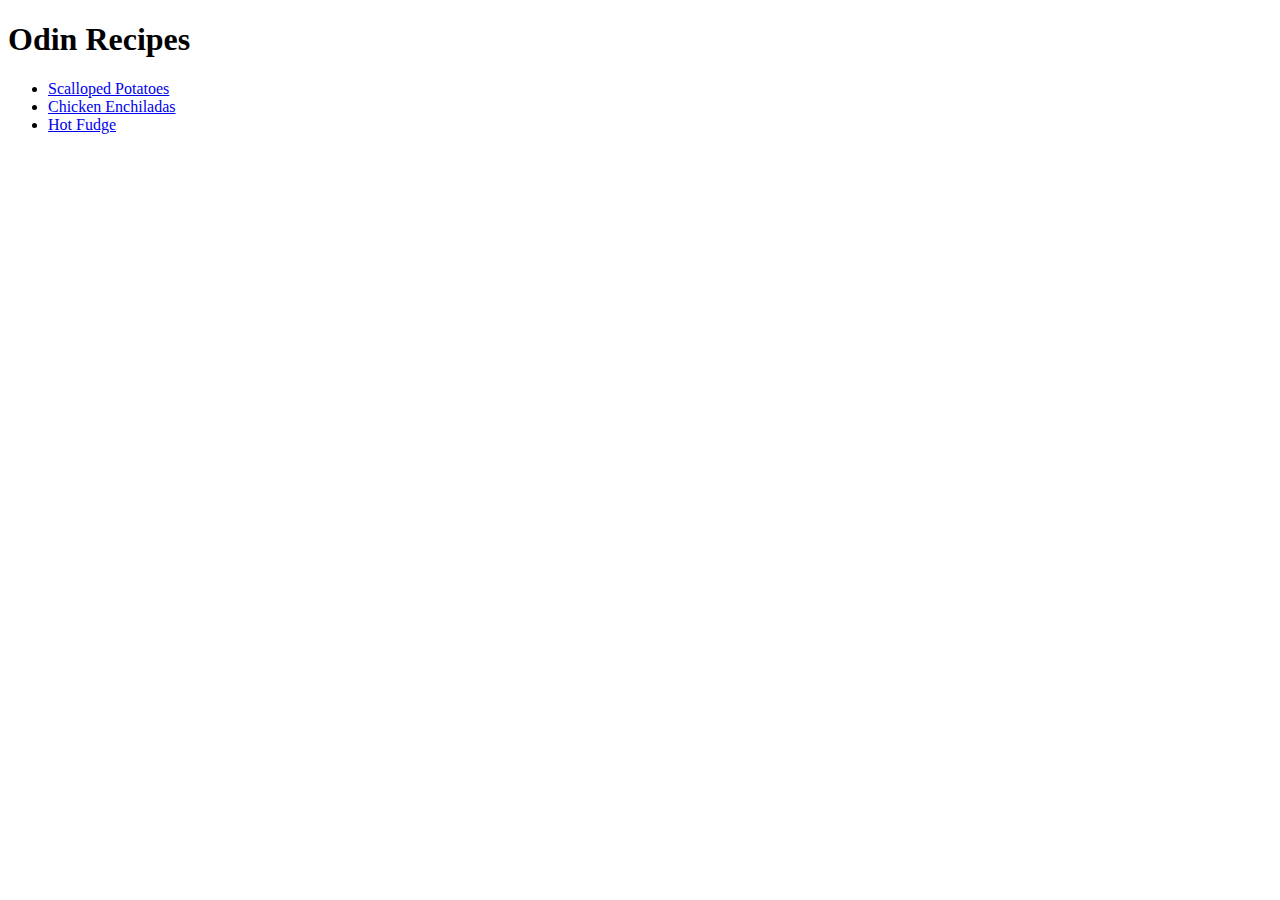
<file: index.html>
<!DOCTYPE html>
<html lang="en">
<head>
    <meta charset="UTF-8">
    <meta name="viewport" content="width=device-width, initial-scale=1.0">
    <title>Odin Recipes</title>
</head>
<body>
    <h1>Odin Recipes</h1>
    <ul>
        <li><a href="recipes/scalloped-potatoes.html">Scalloped Potatoes</a></li>
        <li><a href="recipes/chicken-enchiladas.html">Chicken Enchiladas</a></li>
        <li><a href="recipes/hot-fudge.html">Hot Fudge</a></li>
    </ul>
</body>
</html>
</file>
